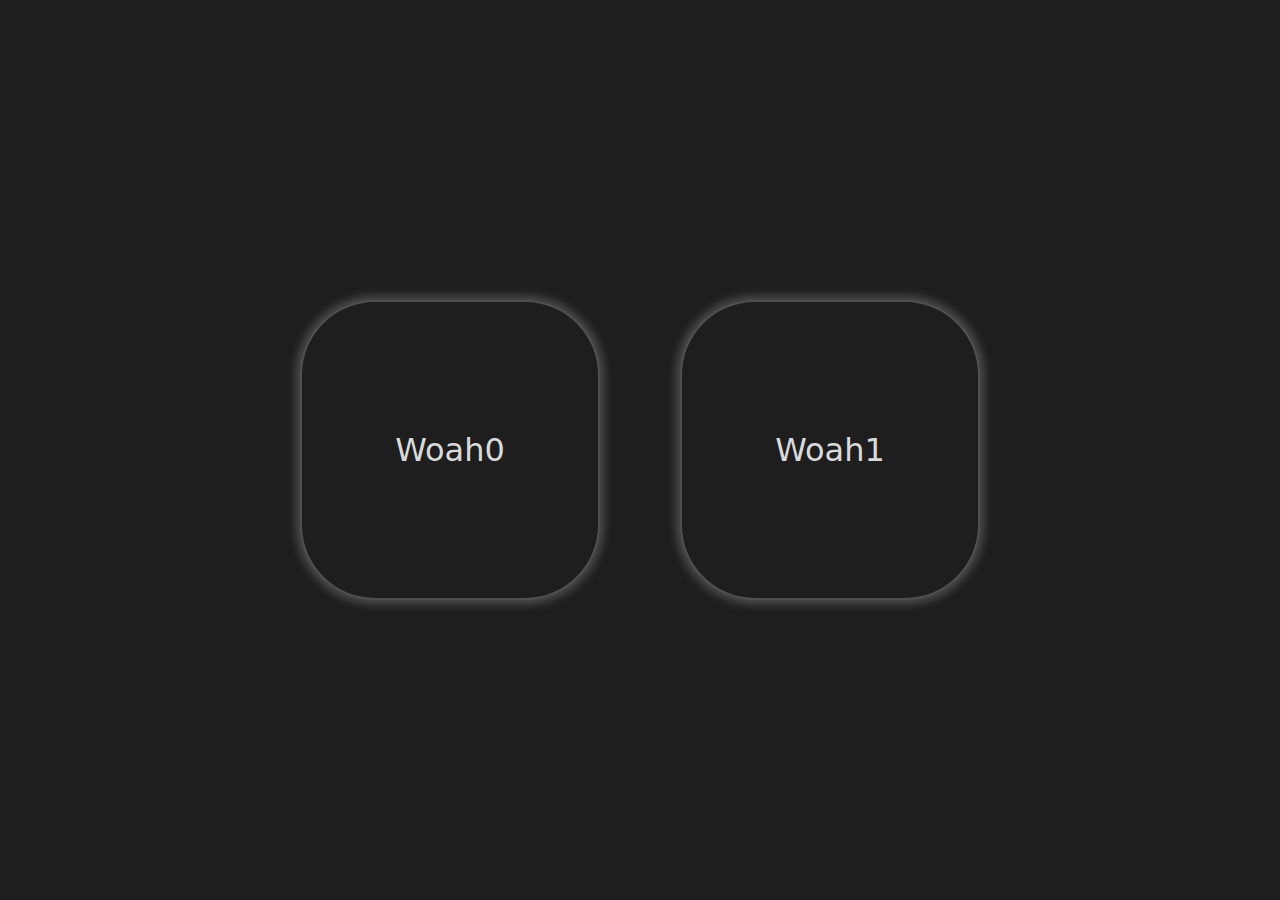
<file: index.html>
<!DOCTYPE html>
<html lang="pl">
  <head>
    <meta charset="UTF-8" />
    <meta name="viewport" content="width=device-width, initial-scale=1.0" />
    <link rel="stylesheet" href="./style/normalize.css" />
    <link rel="stylesheet" href="./style/reset.css" />
    <link rel="stylesheet" href="./style/style.css" />
    <title>Woah</title>
  </head>
  <body>
    <a href="./Web1/Main/index.html"><button class="Web1"></button></a>
    <a href="./Web2/index.html"><button class="Web2"></button></a>
  </body>
</html>
</file>
<file: style/style.css>
:root {
  --background-color-1: rgb(30, 30, 30);
  --background-color-2: rgb(245, 245, 245);

  --text-color-1: rgb(218, 218, 218);
  --text-color-2: white;
  --text-color-3: black;
  --text-color-4: rgb(245, 245, 245);

  --shadow-color-1: rgba(143, 141, 141, 0.444);
  --shadow-color-2: rgb(189, 189, 189);

  --button-color-1: rgb(50, 50, 50);
  --button-color-2: rgb(19, 19, 19);
  --button-color-3: rgb(203, 203, 203);

  --border-color-1: rgba(176, 176, 176, 0.342);
  --border-color-2: rgb(85, 85, 85);
}

button {
  width: 300px;
  height: 300px;
  display: flex;
  justify-content: center;
  align-items: center;
  background-color: var(--background-color-1);
  color: var(--text-color-1);
  border: 2px solid var(--border-color-1);
  border-radius: 25%;
  box-shadow: 0 0 10px 4px var(--shadow-color-1);
}
button:hover {
  scale: 1.02;
  background-color: var(--button-color-2);
  box-shadow: 0 0 6px 6px var(--shadow-color-1);
  color: var(--text-color-2);
}
button:active {
  background-color: var(--button-color-3);
  scale: 0.95;
  box-shadow: 0 0 12px 12px var(--shadow-color-2);
  color: var(--text-color-3);
  border-color: var(--border-color-2);
}
button.Web1::before {
  content: "Woah0";
}
button.Web2::before {
  content: "Woah1";
}
button:active::before {
  content: "herezja";
}
body {
  height: 100vh;
  display: flex;
  justify-content: center;
  align-items: center;
  gap: 5rem;
  font-family: system-ui, -apple-system, BlinkMacSystemFont, "Segoe UI", Roboto,
    Oxygen, Ubuntu, Cantarell, "Open Sans", "Helvetica Neue", sans-serif;
  font-size: 2rem;
}
body:not(:has(button:active)) {
  background-color: var(--background-color-1);
}
body:has(button:active) {
  background-color: var(--button-color-2);
}
body:has(button:active) {
  background-color: var(--background-color-2);
}

@media only screen and (max-width: 764px) {
  button {
    width: 350px;
    height: 350px;
    font-size: 2.5rem;
  }
}
</file>
